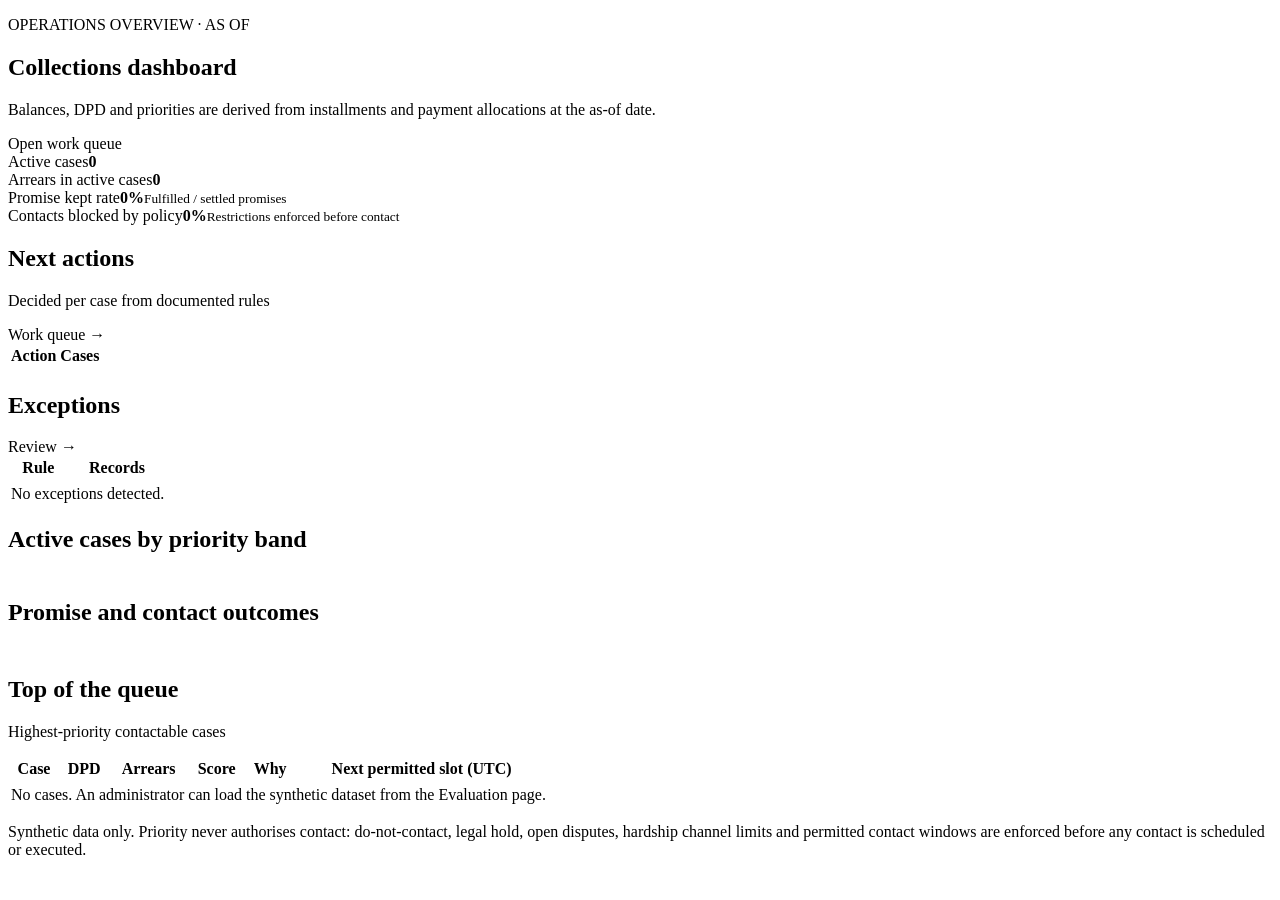
<file: src/main/resources/templates/dashboard/index.html>
<!DOCTYPE html>
<html lang="en" xmlns:th="http://www.thymeleaf.org">
<head th:replace="~{fragments/layout :: head('Dashboard')}"></head>
<body>
<header th:replace="~{fragments/layout :: topbar('dashboard')}"></header>
<main class="container">
  <section class="welcome"><div><p class="eyebrow">OPERATIONS OVERVIEW · AS OF <span th:text="${m.asOf()}"></span></p><h1>Collections dashboard</h1><p class="muted">Balances, DPD and priorities are derived from installments and payment allocations at the as-of date.</p></div><a class="button primary" th:href="@{/queue}">Open work queue</a></section>
  <section class="stats four">
    <article class="stat"><span>Active cases</span><strong th:text="${m.activeCases()}">0</strong><small th:text="${m.loans()} + ' loans in portfolio'"></small></article>
    <article class="stat"><span>Arrears in active cases</span><strong th:text="${#numbers.formatDecimal(m.totalArrears(),1,'COMMA',0,'POINT')}">0</strong><small th:text="'Average DPD ' + ${#numbers.formatDecimal(m.averageDpd(),1,1)}"></small></article>
    <article class="stat"><span>Promise kept rate</span><strong th:text="${m.promiseKeptRate()} + '%'">0%</strong><small>Fulfilled / settled promises</small></article>
    <article class="stat"><span>Contacts blocked by policy</span><strong th:text="${m.contactBlockRate()} + '%'">0%</strong><small>Restrictions enforced before contact</small></article>
  </section>
  <section class="grid-2">
    <section class="panel"><div class="panel-head"><div><h2>Next actions</h2><p class="muted">Decided per case from documented rules</p></div><a class="text-link" th:href="@{/queue}">Work queue →</a></div>
      <div class="table-wrap"><table><thead><tr><th>Action</th><th>Cases</th></tr></thead><tbody><tr th:each="e : ${m.casesByNextAction()}"><td><a class="text-link" th:href="@{/queue(action=${e.key})}" th:text="${e.key}"></a></td><td th:text="${e.value}"></td></tr></tbody></table></div></section>
    <section class="panel"><div class="panel-head"><div><h2>Exceptions</h2><p class="muted" th:text="${exceptionTotal} + ' records need compliance review'"></p></div><a class="text-link" th:href="@{/exceptions}">Review →</a></div>
      <div class="table-wrap"><table><thead><tr><th>Rule</th><th>Records</th></tr></thead><tbody><tr th:each="e : ${m.exceptionsByRule()}"><td th:text="${e.key}"></td><td th:text="${e.value}"></td></tr><tr th:if="${#maps.isEmpty(m.exceptionsByRule())}"><td colspan="2" class="empty">No exceptions detected.</td></tr></tbody></table></div></section>
  </section>
  <section class="grid-2">
    <section class="panel"><div class="panel-head"><div><h2>Active cases by priority band</h2></div></div>
      <div class="table-wrap"><table><tbody><tr th:each="e : ${m.casesByPriorityBand()}"><td th:text="${e.key}"></td><td th:text="${e.value}"></td></tr></tbody></table></div></section>
    <section class="panel"><div class="panel-head"><div><h2>Promise and contact outcomes</h2></div></div>
      <div class="table-wrap"><table><tbody><tr th:each="e : ${m.promiseOutcomes()}"><td th:text="'Promise ' + ${e.key}"></td><td th:text="${e.value}"></td></tr><tr th:each="e : ${m.contactOutcomes()}"><td th:text="'Contact ' + ${e.key}"></td><td th:text="${e.value}"></td></tr></tbody></table></div></section>
  </section>
  <section class="panel"><div class="panel-head"><div><h2>Top of the queue</h2><p class="muted">Highest-priority contactable cases</p></div></div>
    <div class="table-wrap"><table><thead><tr><th>Case</th><th>DPD</th><th>Arrears</th><th>Score</th><th>Why</th><th>Next permitted slot (UTC)</th></tr></thead><tbody>
      <tr th:each="a : ${topQueue}"><td class="mono" th:text="${a.caseRef()}"></td><td th:text="${a.daysPastDue()}"></td><td th:text="${#numbers.formatDecimal(a.arrears(),1,'COMMA',2,'POINT')}"></td><td><span class="pill" th:classappend="${a.priorityBand() == 'HIGH'} ? danger : warning" th:text="${a.priorityScore()} + ' ' + ${a.priorityBand()}"></span></td><td class="wrap" th:text="${#strings.listJoin(a.reasonCodes(), ', ')}"></td><td th:text="${a.nextContactSlot()}"></td></tr>
      <tr th:if="${#lists.isEmpty(topQueue)}"><td colspan="6" class="empty">No cases. An administrator can load the synthetic dataset from the Evaluation page.</td></tr>
    </tbody></table></div>
  </section>
  <p class="footnote">Synthetic data only. Priority never authorises contact: do-not-contact, legal hold, open disputes, hardship channel limits and permitted contact windows are enforced before any contact is scheduled or executed.</p>
</main></body></html>
</file>
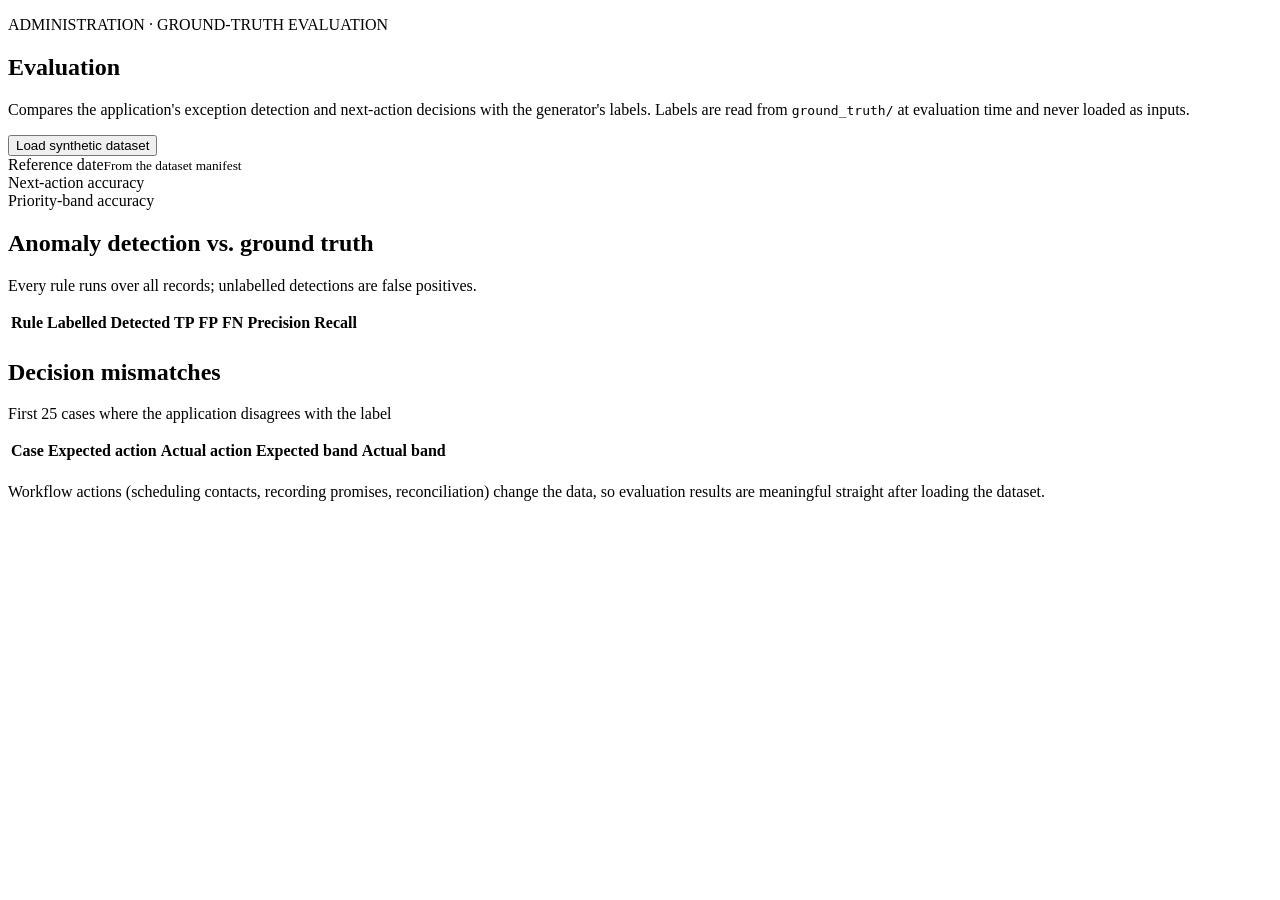
<file: src/main/resources/templates/admin/evaluation.html>
<!DOCTYPE html>
<html lang="en" xmlns:th="http://www.thymeleaf.org">
<head th:replace="~{fragments/layout :: head('Evaluation')}"></head>
<body>
<header th:replace="~{fragments/layout :: topbar('evaluation')}"></header>
<main class="container">
  <section class="welcome"><div><p class="eyebrow">ADMINISTRATION · GROUND-TRUTH EVALUATION</p><h1>Evaluation</h1><p class="muted">Compares the application's exception detection and next-action decisions with the generator's labels. Labels are read from <code>ground_truth/</code> at evaluation time and never loaded as inputs.</p></div>
    <form method="post" th:action="@{/admin/seed}" onsubmit="return confirm('Replace ALL business data with the generated synthetic dataset?')"><button class="button primary" type="submit">Load synthetic dataset</button></form></section>
  <div class="alert success" th:if="${successMessage}" th:text="${successMessage}"></div>
  <div class="alert error" th:if="${errorMessage}" th:text="${errorMessage}"></div>
  <th:block th:if="${report}">
  <section class="stats">
    <article class="stat"><span>Reference date</span><strong th:text="${report.referenceDate()}"></strong><small>From the dataset manifest</small></article>
    <article class="stat"><span>Next-action accuracy</span><strong th:text="${report.actionAccuracy() == null ? 'n/a' : #numbers.formatPercent(report.actionAccuracy(),1,2)}"></strong><small th:text="${report.actionMatches()} + ' / ' + ${report.casesEvaluated()} + ' cases (' + ${report.casesLabelled()} + ' labelled)'"></small></article>
    <article class="stat"><span>Priority-band accuracy</span><strong th:text="${report.bandAccuracy() == null ? 'n/a' : #numbers.formatPercent(report.bandAccuracy(),1,2)}"></strong><small th:text="${report.bandMatches()} + ' / ' + ${report.casesEvaluated()} + ' cases'"></small></article>
  </section>
  <section class="panel"><div class="panel-head"><div><h2>Anomaly detection vs. ground truth</h2><p class="muted">Every rule runs over all records; unlabelled detections are false positives.</p></div></div>
    <div class="table-wrap"><table><thead><tr><th>Rule</th><th>Labelled</th><th>Detected</th><th>TP</th><th>FP</th><th>FN</th><th>Precision</th><th>Recall</th></tr></thead><tbody>
      <tr th:each="r : ${report.rules()}"><td th:text="${r.ruleId()}"></td><td th:text="${r.labelled()}"></td><td th:text="${r.detected()}"></td><td th:text="${r.truePositives()}"></td><td th:text="${r.falsePositives()}"></td><td th:text="${r.falseNegatives()}"></td><td th:text="${r.precision() ?: 'n/a'}"></td><td th:text="${r.recall() ?: 'n/a'}"></td></tr>
    </tbody></table></div></section>
  <section class="panel" th:unless="${#lists.isEmpty(report.mismatches())}"><div class="panel-head"><div><h2>Decision mismatches</h2><p class="muted">First 25 cases where the application disagrees with the label</p></div></div>
    <div class="table-wrap"><table><thead><tr><th>Case</th><th>Expected action</th><th>Actual action</th><th>Expected band</th><th>Actual band</th></tr></thead><tbody>
      <tr th:each="x : ${report.mismatches()}"><td class="mono" th:text="${x.caseRef()}"></td><td th:text="${x.expectedAction()}"></td><td th:text="${x.actualAction()}"></td><td th:text="${x.expectedBand()}"></td><td th:text="${x.actualBand()}"></td></tr>
    </tbody></table></div></section>
  </th:block>
  <p class="footnote">Workflow actions (scheduling contacts, recording promises, reconciliation) change the data, so evaluation results are meaningful straight after loading the dataset.</p>
</main></body></html>
</file>
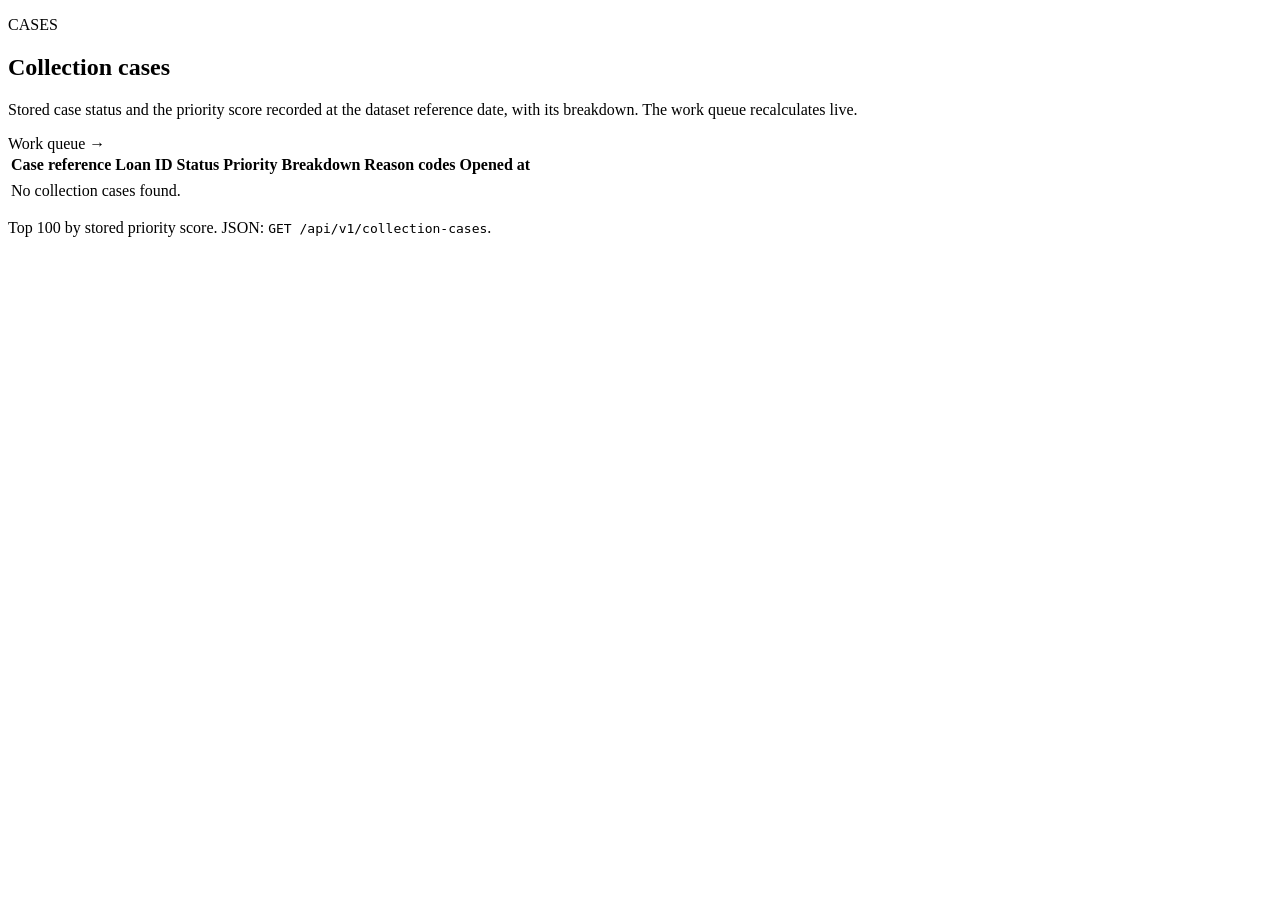
<file: src/main/resources/templates/cases/list.html>
<!DOCTYPE html>
<html lang="en" xmlns:th="http://www.thymeleaf.org">
<head th:replace="~{fragments/layout :: head('Collection cases')}"></head>
<body>
<header th:replace="~{fragments/layout :: topbar('cases')}"></header>
<main class="container wide"><section class="welcome"><div><p class="eyebrow">CASES</p><h1>Collection cases</h1><p class="muted">Stored case status and the priority score recorded at the dataset reference date, with its breakdown. The work queue recalculates live.</p></div><a class="button secondary" th:href="@{/queue}">Work queue →</a></section>
<section class="panel"><div class="table-wrap"><table><thead><tr><th>Case reference</th><th>Loan ID</th><th>Status</th><th>Priority</th><th>Breakdown</th><th>Reason codes</th><th>Opened at</th></tr></thead><tbody>
<tr th:each="item : ${cases}"><td class="mono" th:text="${item.caseRef()}"></td><td th:text="${item.loanId()}"></td><td th:text="${item.status()}"></td><td><span class="pill warning" th:text="${item.priorityScore()} + ' ' + ${item.priorityBand()}"></span></td><td class="wrap"><small th:text="${item.scoreBreakdown()}"></small></td><td class="wrap"><small th:text="${item.reasonCodes()}"></small></td><td th:text="${item.openedAt()}"></td></tr>
<tr th:if="${#lists.isEmpty(cases)}"><td colspan="7" class="empty">No collection cases found.</td></tr></tbody></table></div></section>
<p class="footnote">Top 100 by stored priority score. JSON: <code>GET /api/v1/collection-cases</code>.</p></main></body></html>
</file>
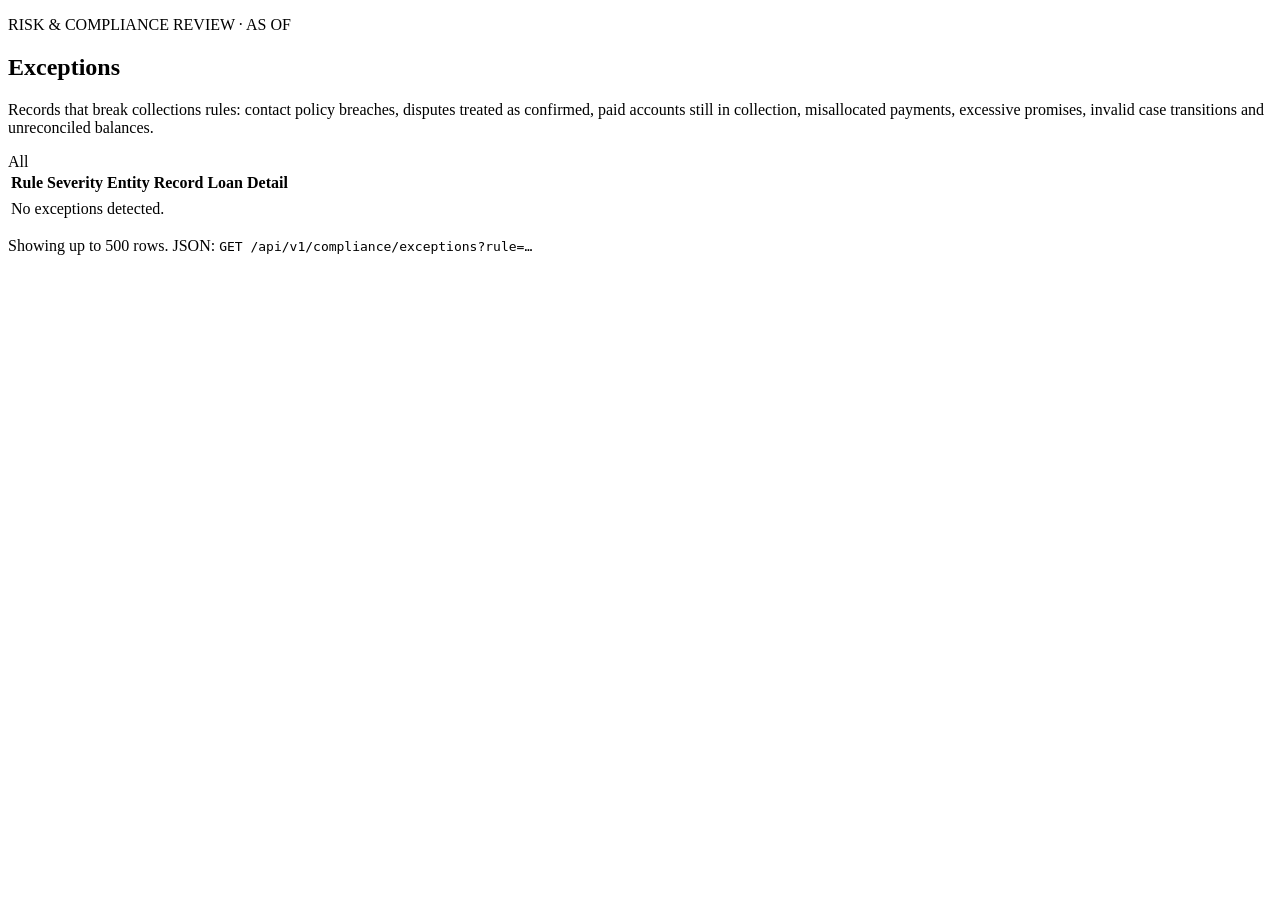
<file: src/main/resources/templates/compliance/exceptions.html>
<!DOCTYPE html>
<html lang="en" xmlns:th="http://www.thymeleaf.org">
<head th:replace="~{fragments/layout :: head('Exceptions')}"></head>
<body>
<header th:replace="~{fragments/layout :: topbar('exceptions')}"></header>
<main class="container wide">
  <section class="welcome"><div><p class="eyebrow">RISK &amp; COMPLIANCE REVIEW · AS OF <span th:text="${asOf}"></span></p><h1>Exceptions</h1><p class="muted">Records that break collections rules: contact policy breaches, disputes treated as confirmed, paid accounts still in collection, misallocated payments, excessive promises, invalid case transitions and unreconciled balances.</p></div></section>
  <div class="filters"><a class="chip" th:classappend="${rule == null or rule == ''} ? active" th:href="@{/exceptions}">All</a><a class="chip" th:each="r : ${rules}" th:classappend="${rule == r} ? active" th:href="@{/exceptions(rule=${r})}" th:text="${r} + ' (' + ${byRule.get(r) ?: 0} + ')'"></a></div>
  <section class="panel"><div class="table-wrap"><table><thead><tr><th>Rule</th><th>Severity</th><th>Entity</th><th>Record</th><th>Loan</th><th>Detail</th></tr></thead><tbody>
    <tr th:each="e : ${rows}"><td th:text="${e.ruleId()}"></td><td><span class="pill" th:classappend="${e.severity() == 'CRITICAL'} ? danger : warning" th:text="${e.severity()}"></span></td><td th:text="${e.entityType()}"></td><td class="mono" th:text="${e.recordRef()}"></td><td class="mono" th:text="${e.loanRef()}"></td><td class="wrap" th:text="${e.detail()}"></td></tr>
    <tr th:if="${#lists.isEmpty(rows)}"><td colspan="6" class="empty">No exceptions detected.</td></tr>
  </tbody></table></div></section>
  <p class="footnote">Showing up to 500 rows. JSON: <code>GET /api/v1/compliance/exceptions?rule=…</code></p>
</main></body></html>
</file>
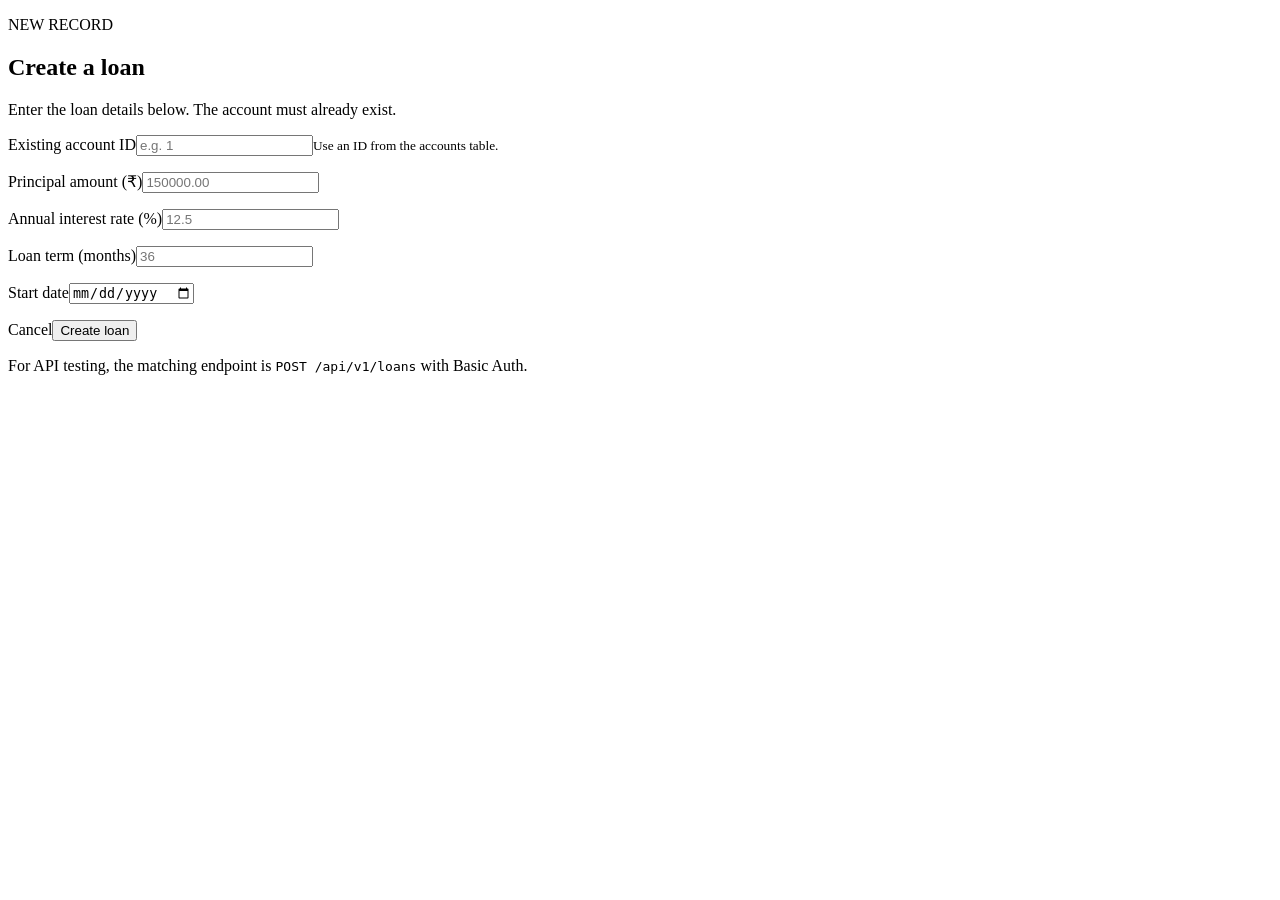
<file: src/main/resources/templates/loans/form.html>
<!DOCTYPE html><html lang="en" xmlns:th="http://www.thymeleaf.org"><head th:replace="~{fragments/layout :: head('Create loan')}"></head><body>
<header th:replace="~{fragments/layout :: topbar('loans')}"></header>
<main class="container narrow"><section class="welcome"><div><p class="eyebrow">NEW RECORD</p><h1>Create a loan</h1><p class="muted">Enter the loan details below. The account must already exist.</p></div></section>
<div class="alert error" th:if="${formError}" th:text="${formError}"></div><section class="panel form-panel"><form th:action="@{/loans/create}" th:object="${loanForm}" method="post">
<div class="form-grid"><div class="field"><label for="accountId">Existing account ID</label><input id="accountId" type="number" min="1" th:field="*{accountId}" placeholder="e.g. 1" required><small>Use an ID from the accounts table.</small><p class="field-error" th:if="${#fields.hasErrors('accountId')}" th:errors="*{accountId}"></p></div>
<div class="field"><label for="principalAmount">Principal amount (₹)</label><input id="principalAmount" type="number" min="0.01" step="0.01" th:field="*{principalAmount}" placeholder="150000.00" required><p class="field-error" th:if="${#fields.hasErrors('principalAmount')}" th:errors="*{principalAmount}"></p></div>
<div class="field"><label for="annualInterestRate">Annual interest rate (%)</label><input id="annualInterestRate" type="number" min="0" step="0.0001" th:field="*{annualInterestRate}" placeholder="12.5" required><p class="field-error" th:if="${#fields.hasErrors('annualInterestRate')}" th:errors="*{annualInterestRate}"></p></div>
<div class="field"><label for="termMonths">Loan term (months)</label><input id="termMonths" type="number" min="1" th:field="*{termMonths}" placeholder="36" required><p class="field-error" th:if="${#fields.hasErrors('termMonths')}" th:errors="*{termMonths}"></p></div>
<div class="field full"><label for="startDate">Start date</label><input id="startDate" type="date" th:field="*{startDate}" required><p class="field-error" th:if="${#fields.hasErrors('startDate')}" th:errors="*{startDate}"></p></div></div>
<div class="form-actions"><a class="button secondary" th:href="@{/loans}">Cancel</a><button class="button primary" type="submit">Create loan</button></div></form></section><p class="footnote">For API testing, the matching endpoint is <code>POST /api/v1/loans</code> with Basic Auth.</p></main></body></html>
</file>
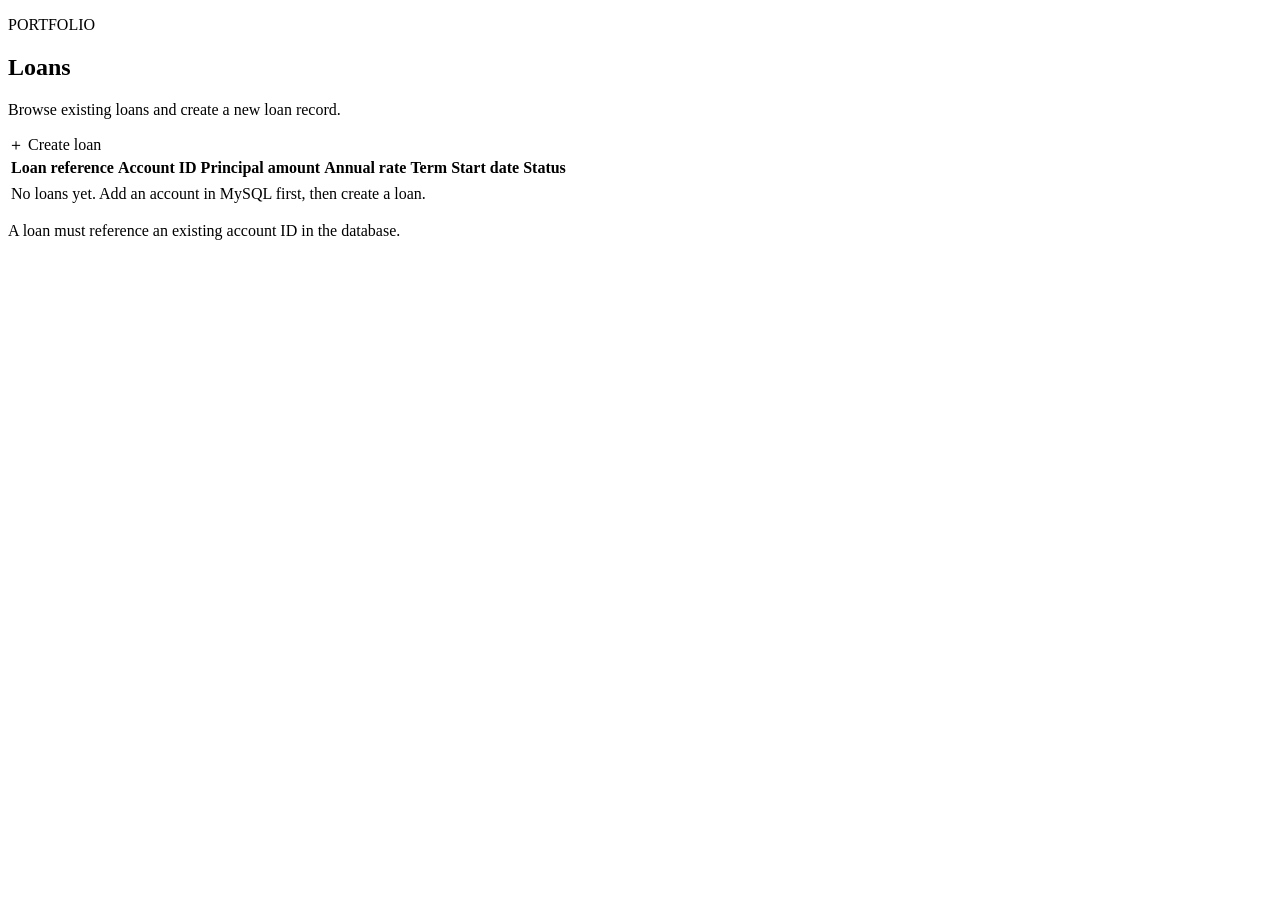
<file: src/main/resources/templates/loans/list.html>
<!DOCTYPE html><html lang="en" xmlns:th="http://www.thymeleaf.org"><head th:replace="~{fragments/layout :: head('Loans')}"></head><body>
<header th:replace="~{fragments/layout :: topbar('loans')}"></header>
<main class="container"><section class="welcome"><div><p class="eyebrow">PORTFOLIO</p><h1>Loans</h1><p class="muted">Browse existing loans and create a new loan record.</p></div><a class="button primary" th:href="@{/loans/new}">＋ Create loan</a></section>
<div class="alert success" th:if="${successMessage}" th:text="${successMessage}"></div><section class="panel"><div class="table-wrap"><table><thead><tr><th>Loan reference</th><th>Account ID</th><th>Principal amount</th><th>Annual rate</th><th>Term</th><th>Start date</th><th>Status</th></tr></thead><tbody><tr th:each="loan : ${loans}"><td class="mono" th:text="${loan.loanRef()}"></td><td th:text="${loan.accountId()}"></td><td th:text="${#numbers.formatDecimal(loan.principalAmount(),1,'COMMA',2,'POINT')}"></td><td th:text="${loan.annualInterestRate()} + '%'"></td><td th:text="${loan.termMonths()} + ' months'"></td><td th:text="${loan.startDate()}"></td><td><span class="pill" th:text="${loan.status()}"></span></td></tr><tr th:if="${#lists.isEmpty(loans)}"><td colspan="7" class="empty">No loans yet. Add an account in MySQL first, then create a loan.</td></tr></tbody></table></div></section><p class="footnote">A loan must reference an existing account ID in the database.</p></main></body></html>
</file>
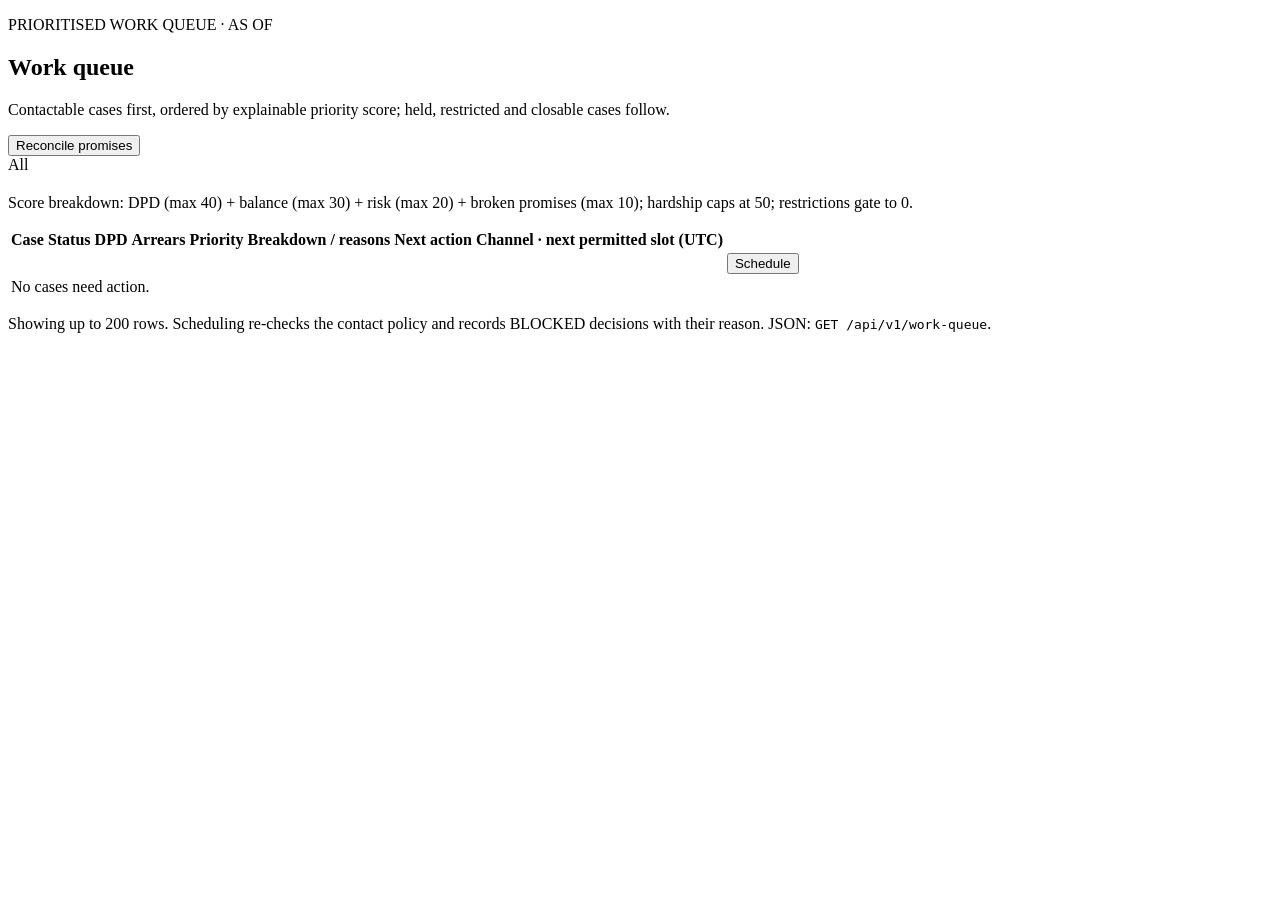
<file: src/main/resources/templates/queue/list.html>
<!DOCTYPE html>
<html lang="en" xmlns:th="http://www.thymeleaf.org">
<head th:replace="~{fragments/layout :: head('Work queue')}"></head>
<body>
<header th:replace="~{fragments/layout :: topbar('queue')}"></header>
<main class="container wide">
  <section class="welcome"><div><p class="eyebrow">PRIORITISED WORK QUEUE · AS OF <span th:text="${m.asOf()}"></span></p><h1>Work queue</h1><p class="muted">Contactable cases first, ordered by explainable priority score; held, restricted and closable cases follow.</p></div>
    <form method="post" th:action="@{/promises/reconcile}"><button class="button secondary" type="submit">Reconcile promises</button></form></section>
  <div class="alert success" th:if="${successMessage}" th:text="${successMessage}"></div>
  <div class="alert error" th:if="${errorMessage}" th:text="${errorMessage}"></div>
  <div class="filters"><a class="chip" th:classappend="${action == null or action == ''} ? active" th:href="@{/queue}">All</a><a class="chip" th:each="e : ${m.casesByNextAction()}" th:if="${e.key != 'NO_ACTION'}" th:classappend="${action == e.key} ? active" th:href="@{/queue(action=${e.key})}" th:text="${e.key} + ' (' + ${e.value} + ')'"></a></div>
  <section class="panel"><div class="panel-head"><div><h2 th:text="${total} + ' cases'"></h2><p class="muted">Score breakdown: DPD (max 40) + balance (max 30) + risk (max 20) + broken promises (max 10); hardship caps at 50; restrictions gate to 0.</p></div></div>
    <div class="table-wrap"><table><thead><tr><th>Case</th><th>Status</th><th>DPD</th><th>Arrears</th><th>Priority</th><th>Breakdown / reasons</th><th>Next action</th><th>Channel · next permitted slot (UTC)</th><th></th></tr></thead><tbody>
      <tr th:each="a : ${rows}">
        <td><span class="mono" th:text="${a.caseRef()}"></span><br><small class="muted" th:text="${a.loanRef()}"></small></td>
        <td th:text="${a.caseStatus()}"></td><td th:text="${a.daysPastDue()}"></td>
        <td th:text="${#numbers.formatDecimal(a.arrears(),1,'COMMA',2,'POINT')}"></td>
        <td><span class="pill" th:classappend="${a.priorityBand() == 'HIGH'} ? danger : (${a.priorityBand() == 'INELIGIBLE'} ? muted : warning)" th:text="${a.priorityScore()} + ' ' + ${a.priorityBand()}"></span></td>
        <td class="wrap"><small th:text="${a.scoreBreakdown()}"></small><br><small class="muted" th:text="${#strings.listJoin(a.reasonCodes(), ', ')}"></small></td>
        <td><span class="pill" th:classappend="${a.actionable()} ? '' : muted" th:text="${a.nextAction()}"></span></td>
        <td><span th:if="${a.contactChannel()}" th:text="${a.contactChannel()} + ' · ' + ${a.nextContactSlot()}"></span><span class="muted" th:unless="${a.contactChannel()}" th:text="${#strings.setJoin(a.blockingRestrictions(), ', ')}"></span></td>
        <td><form th:if="${a.actionable()}" method="post" th:action="@{/queue/{ref}/schedule(ref=${a.caseRef()})}"><button class="button primary small" type="submit">Schedule</button></form></td>
      </tr>
      <tr th:if="${#lists.isEmpty(rows)}"><td colspan="9" class="empty">No cases need action.</td></tr>
    </tbody></table></div></section>
  <p class="footnote">Showing up to 200 rows. Scheduling re-checks the contact policy and records BLOCKED decisions with their reason. JSON: <code>GET /api/v1/work-queue</code>.</p>
</main></body></html>
</file>
